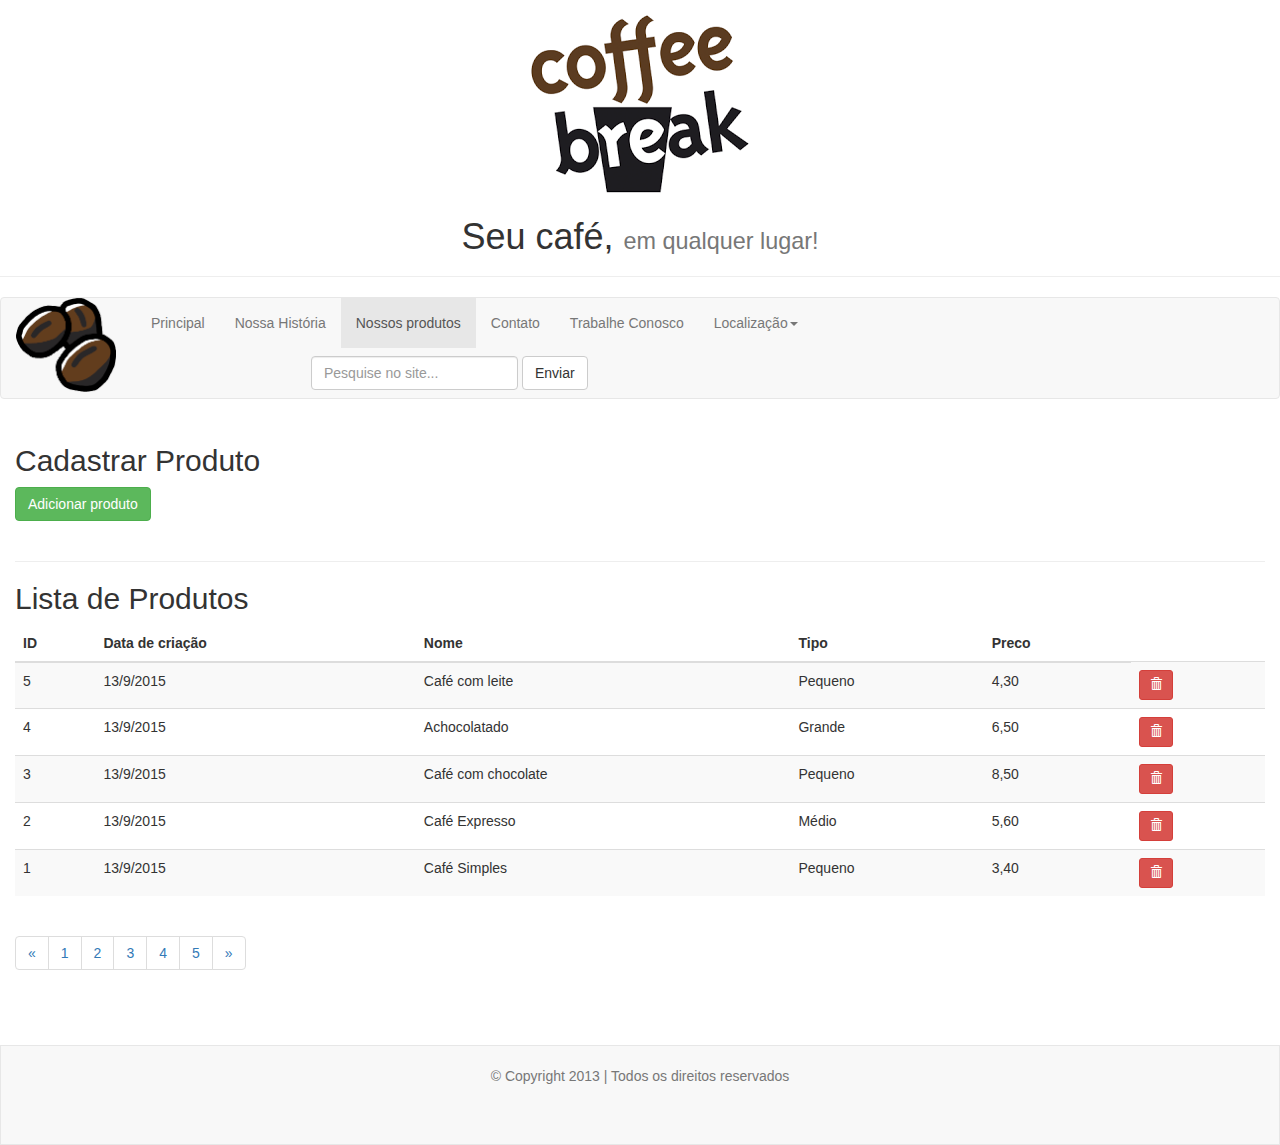
<file: Paginas HTML/Site Cafeteria/siteCafeteira/cadastrar_produtos.html>
<!DOCTYPE html>
<html>
<head>
<title>Site Cafeteira</title>
<meta name="viewport" content="initial-scale=1.0, user-scalable=no">
<meta charset="utf-8">

<link rel="stylesheet" type="text/css" href="css/estilos.css">
<link rel="stylesheet" href="http://openlayers.org/en/v3.0.0/css/ol.css"
	type="text/css">
<link rel="stylesheet"
	href="https://maxcdn.bootstrapcdn.com/bootstrap/3.3.1/css/bootstrap.min.css">
<script
	src="https://maxcdn.bootstrapcdn.com/bootstrap/3.3.1/js/bootstrap.min.js"></script>
<script src="http://code.jquery.com/jquery-2.0.0.min.js"></script>
<script src="http://www.openlayers.org/api/OpenLayers.js"></script>
<script src="http://maps.google.com/maps/api/js?sensor=false"></script>
<script src="js/cadastrar_produto_script.js"></script>
</head>
<body>
	<header>
		<img id="banner" src="img/banner_cafe.png">
		<div class="page-header">
			<h1 id="titulo">
				Seu café, <small>em qualquer lugar!</small>
			</h1>
		</div>
		<nav class="navbar navbar-default" role="navigation">
			<div class="container-fluid">
				<!-- Brand and toggle get grouped for better mobile display -->
				<div class="navbar-header">
					<button type="button" class="navbar-toggle collapsed"
						data-toggle="collapse" data-target="#bs-example-navbar-collapse-1">
						<span class="sr-only">Toggle navigation</span> <span
							class="icon-bar"></span> <span class="icon-bar"></span> <span
							class="icon-bar"></span>
					</button>
					<img id="beans" src="img/beans.png">
				</div>

				<!-- Collect the nav links, forms, and other content for toggling -->
				<div class="collapse navbar-collapse"
					id="bs-example-navbar-collapse-1">
					<ul class="nav navbar-nav">
						<li><a href="index.html">Principal <span class="sr-only">(current)</span></a></li>
						<li><a href="#">Nossa História</a></li>
						<li class="active"><a href="cadastrar_produtos.html">Nossos
								produtos</a></li>
						<li><a href="#">Contato</a></li>
						<li><a href="#">Trabalhe Conosco</a></li>
						<li class="dropdown"><a href="#" class="dropdown-toggle"
							data-toggle="dropdown" role="button" aria-expanded="false">Localização<span
								class="caret"></span></a>
							<ul class="dropdown-menu" role="menu">
								<li><a href="#">Action</a></li>
								<li><a href="#">Another action</a></li>
								<li><a href="#">Something else here</a></li>
								<li class="divider"></li>
								<li><a href="#">Separated link</a></li>
								<li class="divider"></li>
								<li><a href="#">One more separated link</a></li>
							</ul></li>
					</ul>
					<form class="navbar-form navbar-left" role="search">
						<div class="form-group">
							<input type="text" id="form-main-search" class="form-control"
								placeholder="Pesquise no site...">
						</div>
						<button type="submit" class="btn btn-default">Enviar</button>
					</form>

				</div>
				<!-- /.navbar-collapse -->
			</div>
			<!-- /.container-fluid -->
		</nav>
	</header>
	<section>
		<div class="container-fluid">
			<div class="row">
				<div class="col-md-12">
					<h2>Cadastrar Produto</h2>
					<button id="mostrar-form-botao" class="btn btn-success">Adicionar produto</button>
						<br>
						<br>
					<div id="form-div" class="well">
						<h3 class="text-center">Novo Produto</h3>
						<form id="form-categoria" action="#" method="post" role="form">
							<input type="hidden" value="057cfacb9d350ad5c951d9c56f90b9a8"
								name="_csrf_code">
							<div id="form-group-nome" class="form-group">
								<label for="input-nome" class="control-label">Nome </label> <input
									id="input-nome" type="text" class="form-control" name="nome"
									value=""> <span id="span-help-nome" class="help-block"></span>
							</div>
							<div id="form-group-tipo" class="form-group">
								<label for="input-tipo" class="control-label">Tipo </label> <input
									id="input-tipo" type="text" class="form-control" name="tipo"
									value=""> <span id="span-help-tipo" class="help-block"></span>
							</div>
							<div id="form-group-preco" class="form-group">
								<label for="input-preco" class="control-label">Preco </label> <input
									id="input-preco" type="text" class="form-control" name="preco"
									value=""> <span id="span-help-preco" class="help-block"></span>
							</div>
							<button type="submit" class="btn btn-success">Criar</button>
							<button type="reset" class="btn btn-warning">Limpar</button>
						</form>
					</div>
					
					<hr>
					<h2>Lista de Produtos</h2>
					<table class="table table-striped table-hover">
						<thead>
							<tr>
								<th>ID</th>
								<th>Data de criação</th>
								<th>Nome</th>
								<th>Tipo</th>
								<th>Preco</th>
							</tr>
						</thead>
						<tbody id="tabela-categoria">
						</tbody>
					</table>
				</div>
			</div>
			<ul class="pagination">
		    <li>
		      <a href="#" aria-label="Previous">
		        <span aria-hidden="true">&laquo;</span>
		      </a>
		    </li>
		    <li><a href="#">1</a></li>
		    <li><a href="#">2</a></li>
		    <li><a href="#">3</a></li>
		    <li><a href="#">4</a></li>
		    <li><a href="#">5</a></li>
		    <li>
		      <a href="#" aria-label="Next">
		        <span aria-hidden="true">&raquo;</span>
		      </a>
		    </li>
		  </ul>
		</div>
	</section>
	<footer>
		‎
		<div id="copyR">© Copyright 2013 | Todos os direitos reservados</div>
	</footer>
</body>
</html>
</file>
<file: Paginas HTML/Site Cafeteria/siteCafeteira/css/estilos.css>
#mapa {
      height: 400px;
      width: 50%;
      padding-left:100px;
}

#OpenLayers_Map_2_OpenLayers_ViewPort{
	margin-left:50%;
	border-radius:20px;
}

#banner{
	display:block;
	margin:auto;
}

header{
	margin-bottom:25px;
}

#titulo{
	text-align:center;
	margin-top:-30px;
}

footer{
	border:1px solid #e7e7e7;
	height:100px;
	margin-top: 50px;
	background-color: rgb(248,248,248);
	color:#777;
}

#copyR{
	text-align:center;
}

#beans{
	width:100px;
	margin-right:20px;
}

#form-main-search{
	margin-left:160px;
}
article{
	color:#777;
	text-align:center;
	margin-bottom:30px;
}
</file>
